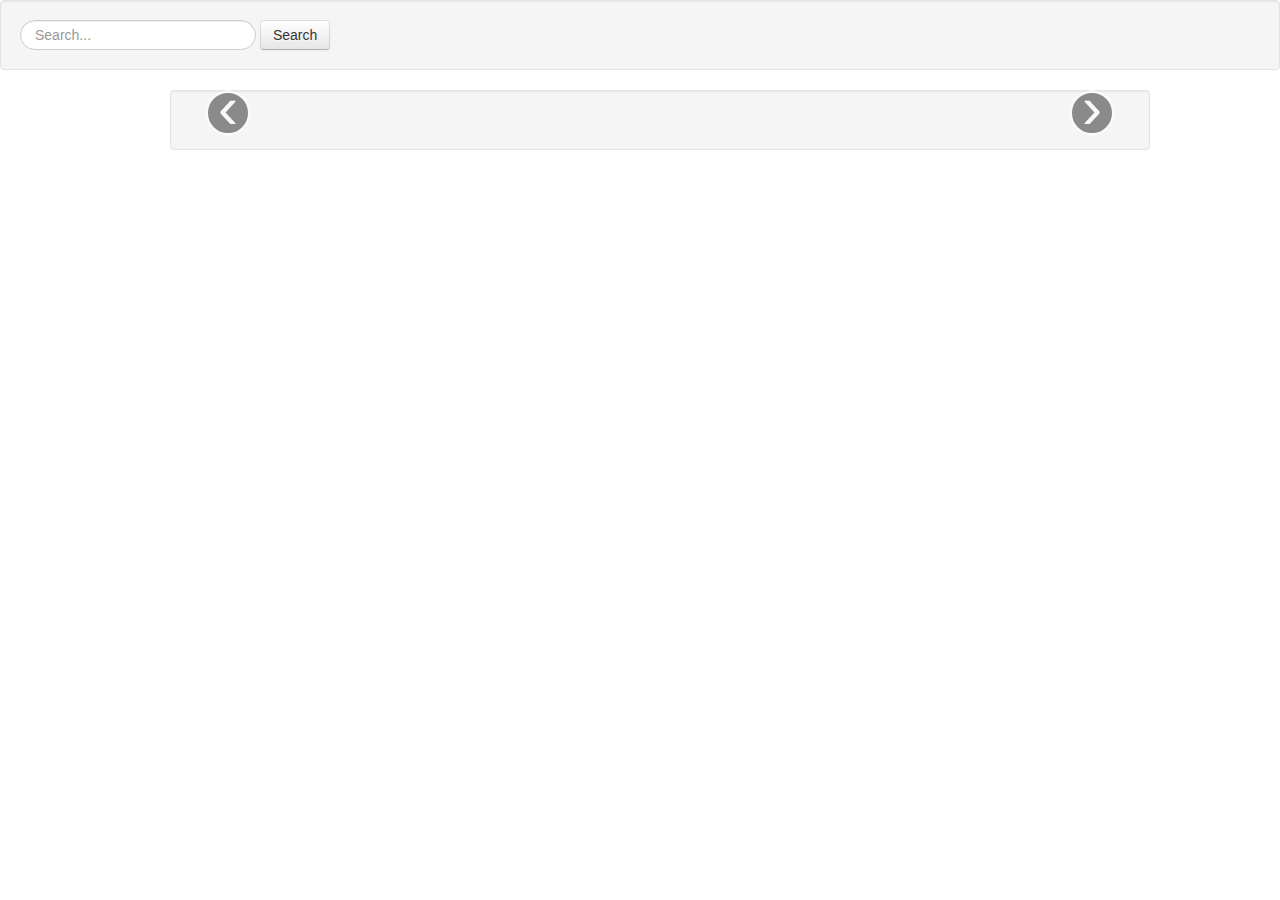
<file: index.html>
<!DOCTYPE HTML>
<html>
<head>
	<link type="text/css" rel="stylesheet" href="css/bootstrap.min.css"/>
	<script src="https://ajax.googleapis.com/ajax/libs/jquery/1.10.2/jquery.min.js"></script>
</head>
<body>
	<form class="well form-search">
		<input type="text" name="searchkey" class="span3 search-query" placeholder="Search..."/>
		<button class="btn" onclick="http://query.yahooapis.com/v1/public/yql?q=select%20*%20from%20flickr.photos.search%20where%20text%3D%22cat%22%20and%20api_key%3D%2292bd0de55a63046155c09f1a06876875%22%20limit%2010&format=json&diagnostics=true&callback=getpics">Search</button>
	</form>
	<script type='text/javascript'>  
    // Parses returned response and extracts  
    // the title, links, and text of each news story.
      
	function getpics(o)
	{  
		var photos = o.query.results.photo;  
		var output = '';
		var no_items=photos.length;
		var farm = photos[0].farm;  
		var id = photos[0].id;  
		var server = photos[0].server;
		var secret = photos[0].secret;
		console.log("charu");
		var link="http://farm"+farm+".staticflickr.com/"+server+"/"+id+"_"+secret+"_c.jpg";
		console.log(link);
		output += "<div class='item active'><img src='" + link + "'></div>";  
		for(var i=1;i<no_items;i++)
		{  
			var farm = photos[i].farm;  
			var id = photos[i].id;  
			var server = photos[i].server;
			var secret = photos[i].secret;
			var link="http://farm"+farm+".staticflickr.com/"+server+"/"+id+"_"+secret+"_c.jpg";
			console.log(link);
			output += "<div class='item'><img src='" + link + "'></div>";  
		}  
      // Place news stories in div tag  
      document.getElementById("checking").innerHTML = output;    
    };
    
    </script>
	<div class="container">
		<div class="row">
			<div class="span12 well">
				<div id="myCarousel" class="carousel">
					<center>
					<div id="checking" class="carousel-inner">
						<script src="http://query.yahooapis.com/v1/public/yql?q=select%20*%20from%20flickr.photos.search%20where%20text%3D%22dog%22%20and%20api_key%3D%2292bd0de55a63046155c09f1a06876875%22%20limit%2010&format=json&diagnostics=true&callback=getpics"></script>
					
					</div>
					</center>
					<a class="carousel-control left" href="#myCarousel" data-slide="prev">&lsaquo;</a>
					<a class="carousel-control right" href="#myCarousel" data-slide="next">&rsaquo;</a>
				</div>
			</div>
		</div>
	</div>
	<script src="js/carousel.js"></script>
</body>
</html>
</file>
